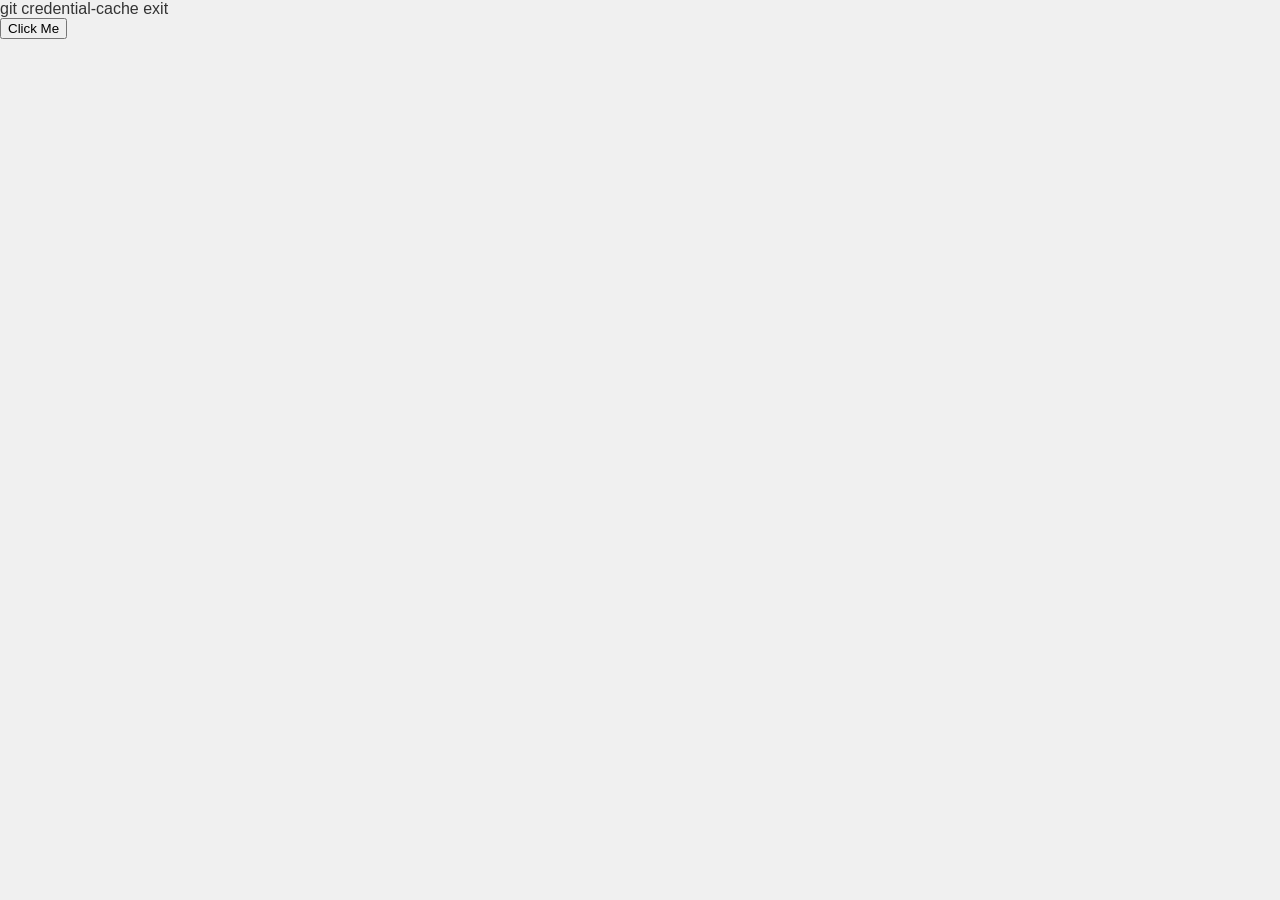
<file: index2.html>
<!DOCTYPE html>
<html lang="en">
  <head>
    <meta charset="UTF-8" />
    <meta name="viewport" content="width=device-width, initial-scale=1.0" />
    <title>setTimeout and setInterval</title>
    <link href="style.css" rel="stylesheet" type="text/css" />
  </head>
  <body>
    git credential-cache exit
    <!--<div id="first">hey i am first</div>
    <div id="first" class="yellow text-dark">
      <span>hey i am good </span>
    </div>-->

    <!--<div
      class="container"
      onmouseenter="console.log('container ke andar mouse gaya')"
      onclick="console.log('container me click hua')"
    >
      <button onclick="alert('hello');let a = 6; console.log(a)">
        click me
      </button>
    </div>-->

    <div>
      <button id="btn">Click Me</button>
    </div>

    <!--i am the start of this container(outer)
    <div class="container">
      i am the start of this container(inner)
      <div id="first">i am the first element</div>
      i am the end of this conatiner(inner)
    </div>
    i am the end of this container(outer)-->

    <script src="script.js"></script>
  </body>
</html>
</file>
<file: style.css>
body {
    margin: 0;
    font-family: 'Segoe UI', Tahoma, Geneva, Verdana, sans-serif;
    background-color: #f0f0f0;
    color: #333;
}

.navbar {
    background-color: #4CAF50;
    color: #fff;
    padding: 1rem 0;
    box-shadow: 0 2px 4px rgba(0, 0, 0, 0.1);
}

.navbar .container {
    display: flex;
    justify-content: space-between;
    align-items: center;
    max-width: 1200px;
    margin: 0 auto;
    padding: 0 1rem;
}

.navbar .brand {
    font-size: 1.5rem;
    font-weight: bold;
    text-decoration: none;
    color: #fff;
}

.navbar .nav-links {
    list-style: none;
    display: flex;
    gap: 1rem;
}

.navbar .nav-links li {
    margin: 0;
}

.navbar .nav-links a {
    text-decoration: none;
    color: #fff;
    padding: 0.5rem 1rem;
    transition: background-color 0.3s;
}

.navbar .nav-links a:hover {
    background-color: #45a049;
    border-radius: 5px;
}

.hero {
    background: linear-gradient(rgba(0, 0, 0, 0.5), rgba(0, 0, 0, 0.5)), url('hero-bg.jpg') no-repeat center center/cover;
    color: #fff;
    text-align: center;
    padding: 4rem 1rem;
}

.hero .container {
    max-width: 800px;
    margin: 0 auto;
}

.hero h1 {
    font-size: 3rem;
    margin-bottom: 1rem;
    color: #FFD700;
}

.hero p {
    font-size: 1.25rem;
    margin-bottom: 2rem;
    color: #FFD700;
}

.hero .btn {
    background-color: #4CAF50;
    color: #fff;
    padding: 0.75rem 1.5rem;
    text-decoration: none;
    border-radius: 5px;
    transition: background-color 0.3s;
}

.hero .btn:hover {
    background-color: #45a049;
}
</file>
